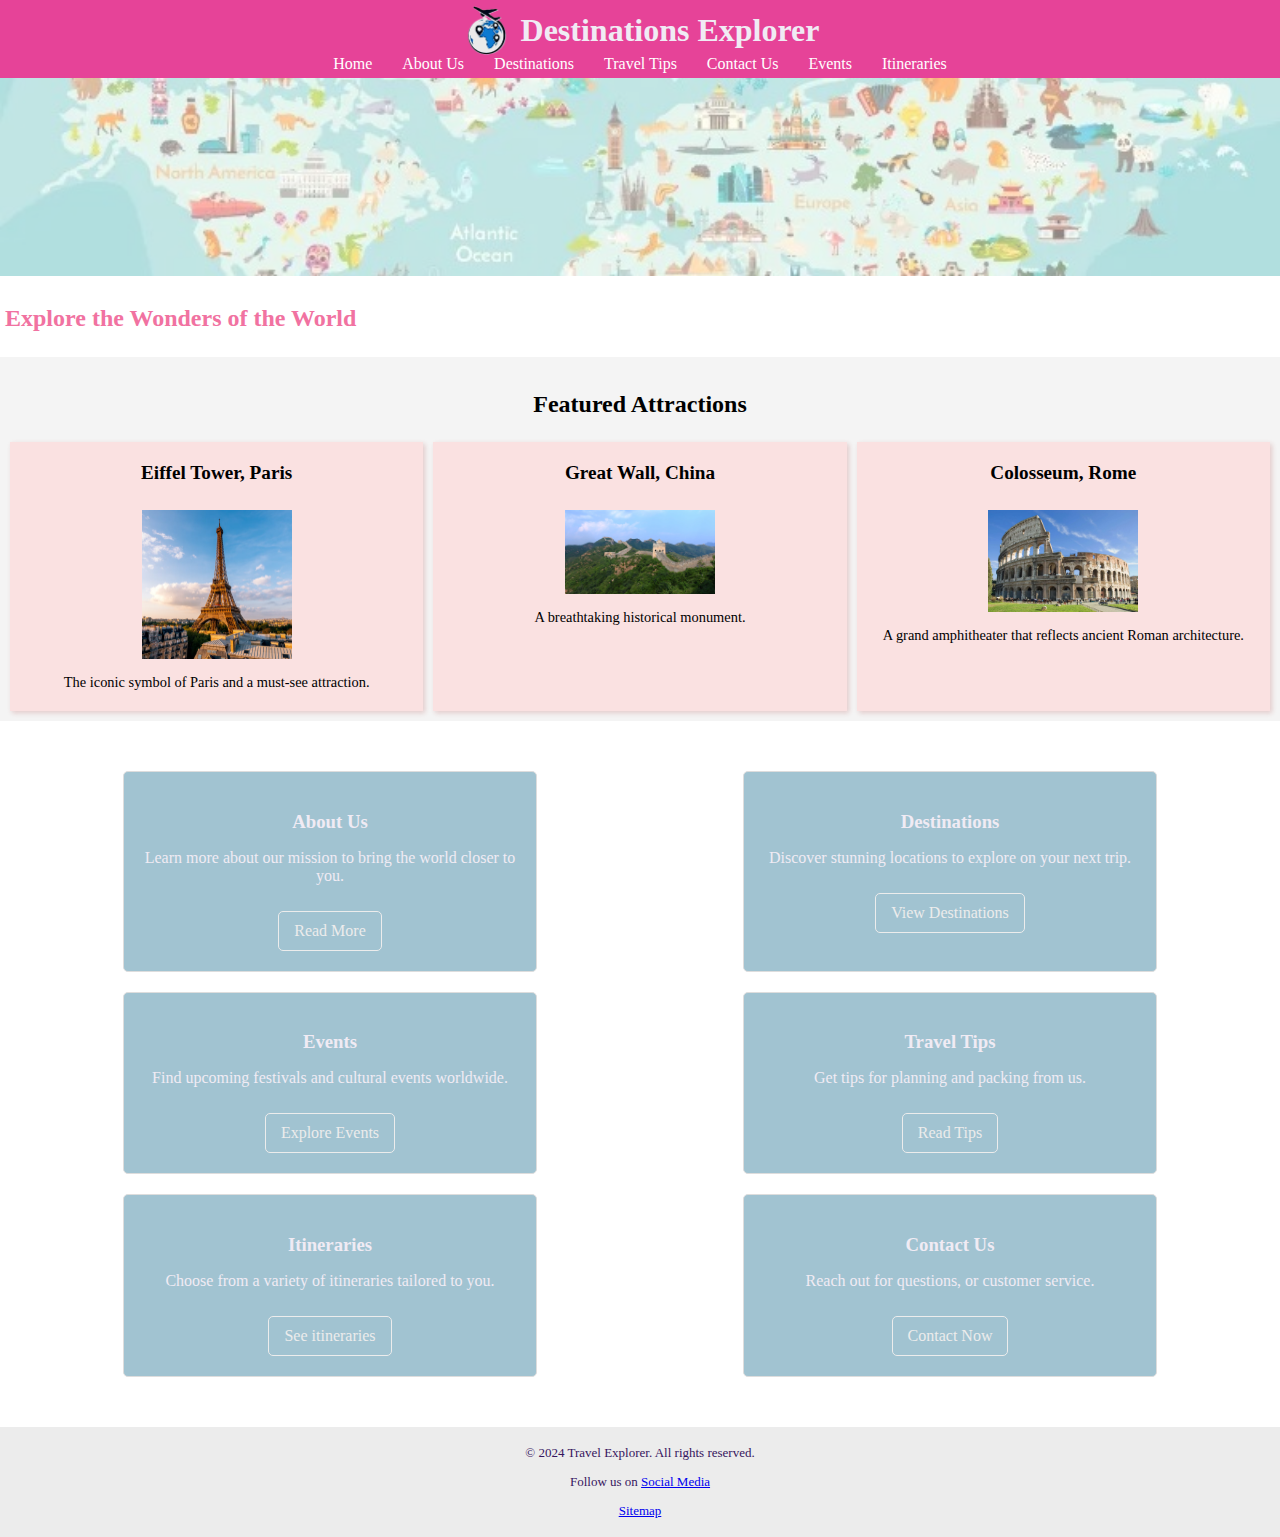
<file: index.html>
<!DOCTYPE html>
<html lang="en">
<head>
    <meta charset="UTF-8">
    <meta name="viewport" content="width=device-width, initial-scale=1.0">
    <title>Tourist Attractions</title>
    <link rel="stylesheet" href="main.css">
</head>
<body>

    <!-- Header Section -->
    <header>
        <div class="logo-container">
            <img src="logo.png" alt="logo">
            <h1>Destinations Explorer</h1>
        </div>
        <nav>
            <ul>
                <li><a href="index.html">Home</a></li>
                <li><a href="about.html">About Us</a></li>
                <li><a href="destinations.html">Destinations</a></li>
                <li><a href="travel-tips.html">Travel Tips</a></li>
                <li><a href="contact.html">Contact Us</a></li>
                <li><a href="events.html">Events</a></li>
                <li><a href="itineraries.html">Itineraries</a></li>
            </ul>
        </nav>
    </header>
    
    <!-- Main Content Section -->
    <main>
        <!-- Banner Section -->
        <section class="banner" aria-label="Travel Banner">
            <img src="map.jpg" alt="World map">
            <h2>Explore the Wonders of the World</h2>
        </section>
        
        <!-- Featured Attractions Section -->
        <section class="features" aria-label="Featured Attractions">
            <h3>Featured Attractions</h3>
            <div class="box-container">
                <div class="box">
                    <h4>Eiffel Tower, Paris</h4>
                    <div>
                        <img src="eiffel-tower.avif" alt="Eiffel Tower in Paris, France">
                    </div>
                    <p>The iconic symbol of Paris and a must-see attraction.</p>
                </div>
                <div class="box">
                    <h4>Great Wall, China</h4>
                    <div>
                        <img src="great-wall.jpg" alt="Great Wall of China">
                    </div>
                    <p>A breathtaking historical monument.</p>
                </div>
                <div class="box">
                    <h4>Colosseum, Rome</h4>
                    <div>
                        <img src="Colosseum.webp" alt="Ancient Roman Colosseum in Rome, Italy">
                    </div>
                    <p>A grand amphitheater that reflects ancient Roman architecture.</p>
                </div>
            </div>
        </section>
    </main>

    <!-- Main Links Section -->
    <section class="main-links">
        <div id="about">
            <h3>About Us</h3>
            <p>Learn more about our mission to bring the world closer to you.</p>
            <a href="about.html">Read More</a>
        </div>
        <div id="destinations">
            <h3>Destinations</h3>
            <p>Discover stunning locations to explore on your next trip.</p>
            <a href="destinations.html">View Destinations</a>
        </div>
        <div id="events">
            <h3>Events</h3>
            <p>Find upcoming festivals and cultural events worldwide.</p>
            <a href="events.html">Explore Events</a>
        </div>
        <div id="tips">
            <h3>Travel Tips</h3>
            <p>Get tips for planning and packing from us.</p>
            <a href="travel-tips.html">Read Tips</a>
        </div>
        <div id="itineraries">
            <h3>Itineraries</h3>
            <p>Choose from a variety of itineraries tailored to you.</p>
            <a href="itineraries.html">See itineraries</a>
        </div>
        <div id="contact">
            <h3>Contact Us</h3>
            <p>Reach out for questions, or customer service.</p>
            <a href="contact.html">Contact Now</a>
        </div>
    </section>

    <!-- Footer Section -->
    <footer>
        <p>&copy; 2024 Travel Explorer. All rights reserved.</p>
        <p>Follow us on <a href="#" aria-label="Social Media">Social Media</a></p>
        <p><a href="#">Sitemap</a></p>
    </footer>

</body>
</html>
</file>
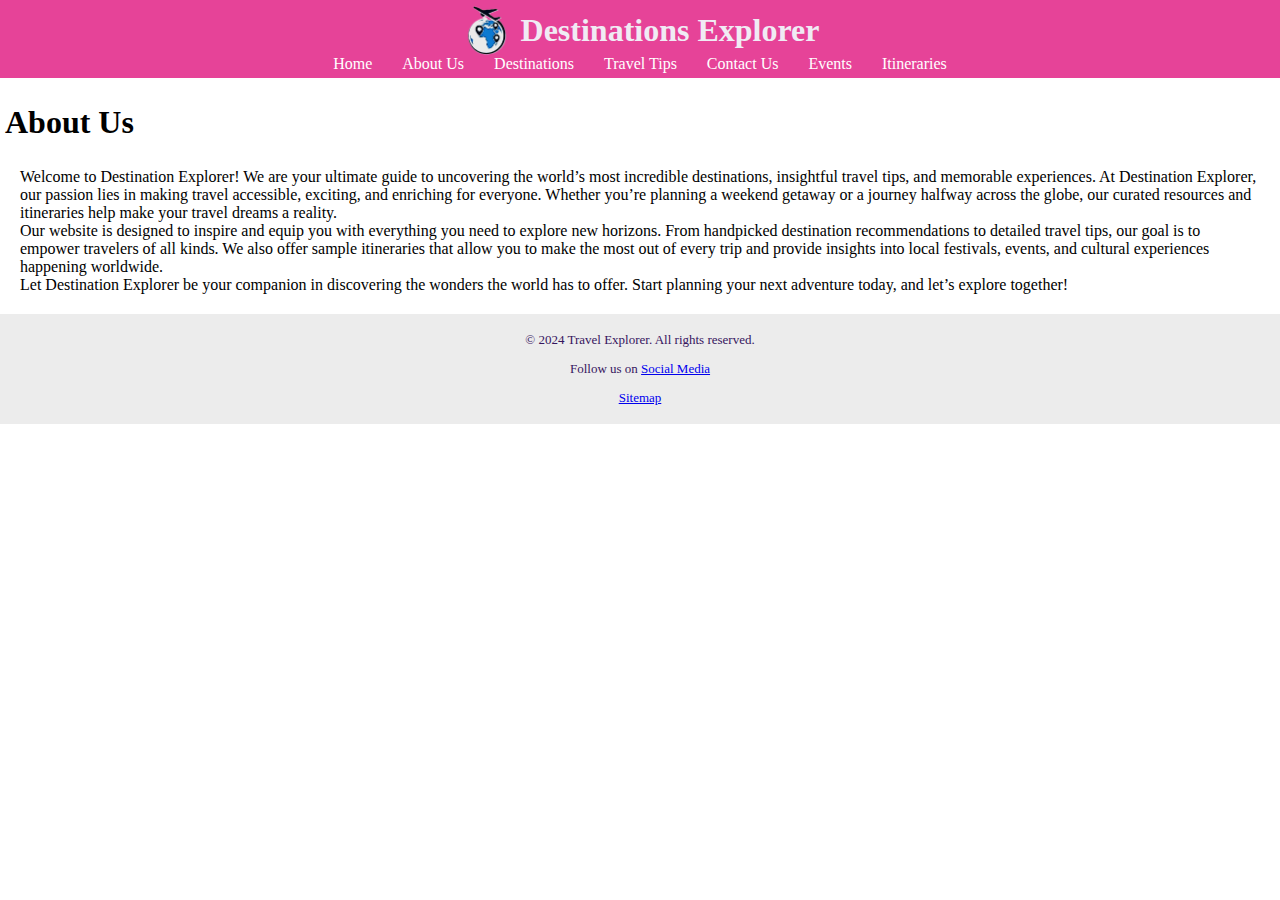
<file: about.html>
<!DOCTYPE html>
<html lang="en">
<head>
  <meta charset="UTF-8">
  <meta name="viewport" content="width=device-width, initial-scale=1.0">
  <title>About Us</title>
  <link rel="stylesheet" href="about.css">
</head>
<body>
  <header>
    <div class="logo-container">
        <img src="logo.png" alt="logo">
        <h1>Destinations Explorer</h1>
    </div>
    <nav>
        <ul>
            <li><a href="main.html">Home</a></li>
            <li><a href="about.html">About Us</a></li>
            <li><a href="destinations.html">Destinations</a></li>
            <li><a href="travel-tips.html">Travel Tips</a></li>
            <li><a href="contact.html">Contact Us</a></li>
            <li><a href="events.html">Events</a></li>
            <li><a href="itineraries.html">Itineraries</a></li>
        </ul>
    </nav>
  </header>

  <section class="banner" aria-label="Banner">
    <h1>About Us</h1>
  </section>

  <main class="about">
    Welcome to Destination Explorer! We are your ultimate guide to uncovering the world’s most incredible destinations, insightful travel tips, and memorable experiences. At Destination Explorer, our passion lies in making travel accessible, exciting, and enriching for everyone. Whether you’re planning a weekend getaway or a journey halfway across the globe, our curated resources and itineraries help make your travel dreams a reality.<br>

    Our website is designed to inspire and equip you with everything you need to explore new horizons. From handpicked destination recommendations to detailed travel tips, our goal is to empower travelers of all kinds. We also offer sample itineraries that allow you to make the most out of every trip and provide insights into local festivals, events, and cultural experiences happening worldwide.<br>

    Let Destination Explorer be your companion in discovering the wonders the world has to offer. Start planning your next adventure today, and let’s explore together!
  </main>

  <footer>
    <p>&copy; 2024 Travel Explorer. All rights reserved.</p>
    <p>Follow us on <a href="#" aria-label="Social Media">Social Media</a></p>
    <p><a href="#">Sitemap</a></p>
  </footer>
</body>
</html>
</file>
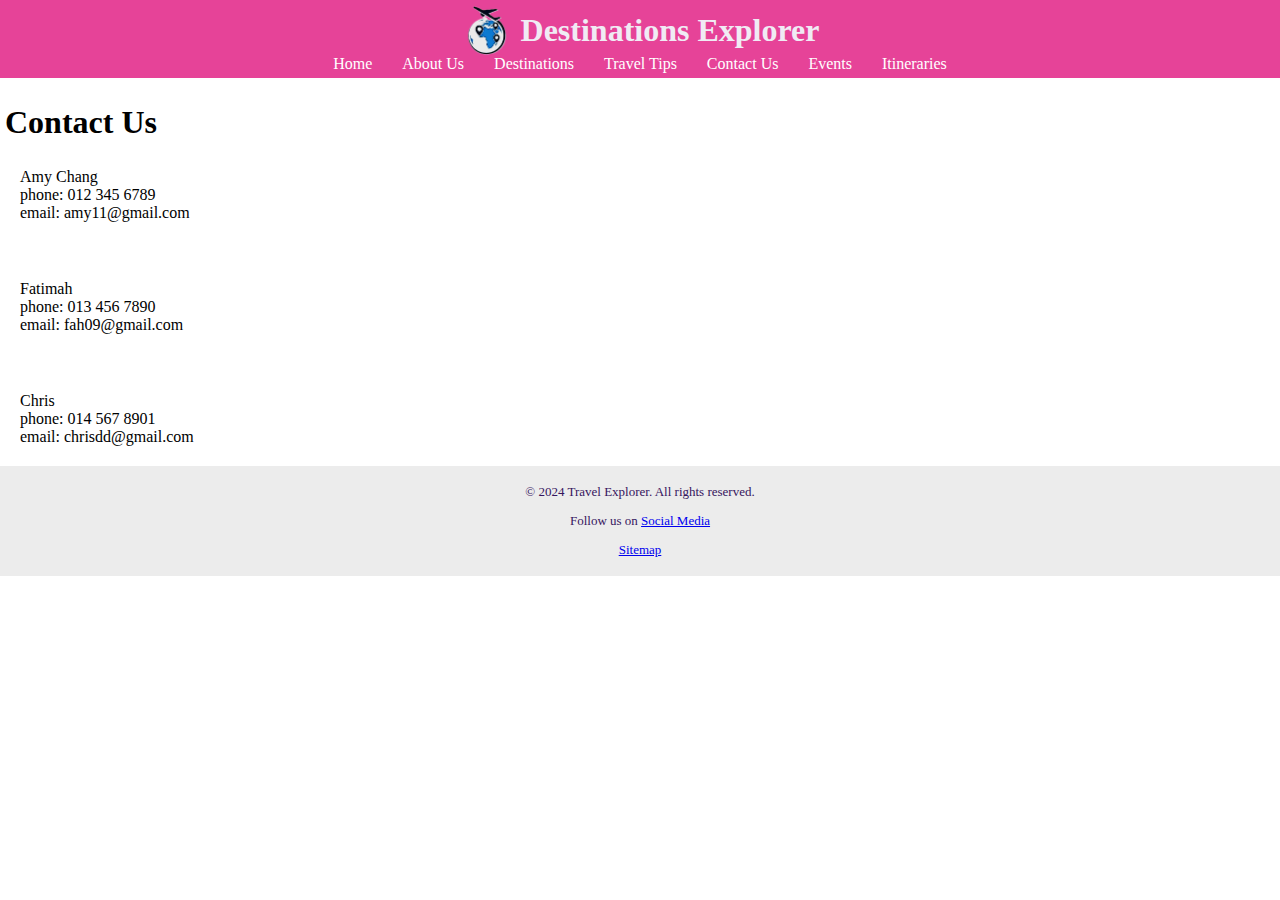
<file: contact.html>
<!DOCTYPE html>
<html lang="en">
<head>
  <meta charset="UTF-8">
  <meta name="viewport" content="width=device-width, initial-scale=1.0">
  <title>Contact Us</title>
  <link rel="stylesheet" href="contact.css">
</head>
<body>
  <header>
    <div class="logo-container">
        <img src="logo.png" alt="logo">
        <h1>Destinations Explorer</h1>
    </div>
    <nav>
        <ul>
            <li><a href="main.html">Home</a></li>
            <li><a href="about.html">About Us</a></li>
            <li><a href="destinations.html">Destinations</a></li>
            <li><a href="travel-tips.html">Travel Tips</a></li>
            <li><a href="contact.html">Contact Us</a></li>
            <li><a href="events.html">Events</a></li>
            <li><a href="itineraries.html">Itineraries</a></li>
        </ul>
    </nav>
  </header>
  
  <section class="banner" aria-label="Banner">
    <h1>Contact Us</h1>
  </section>

  <div class="contact">
    <p>Amy Chang<br> phone: 012 345 6789 <br> email: amy11@gmail.com</p><br>
    <p>Fatimah<br> phone: 013 456 7890 <br> email: fah09@gmail.com</p><br>
    <p>Chris<br> phone: 014 567 8901 <br> email: chrisdd@gmail.com</p>
  </div>

  <footer>
    <p>&copy; 2024 Travel Explorer. All rights reserved.</p>
    <p>Follow us on <a href="#" aria-label="Social Media">Social Media</a></p>
    <p><a href="#">Sitemap</a></p>
  </footer>
</body>
</html>
</file>
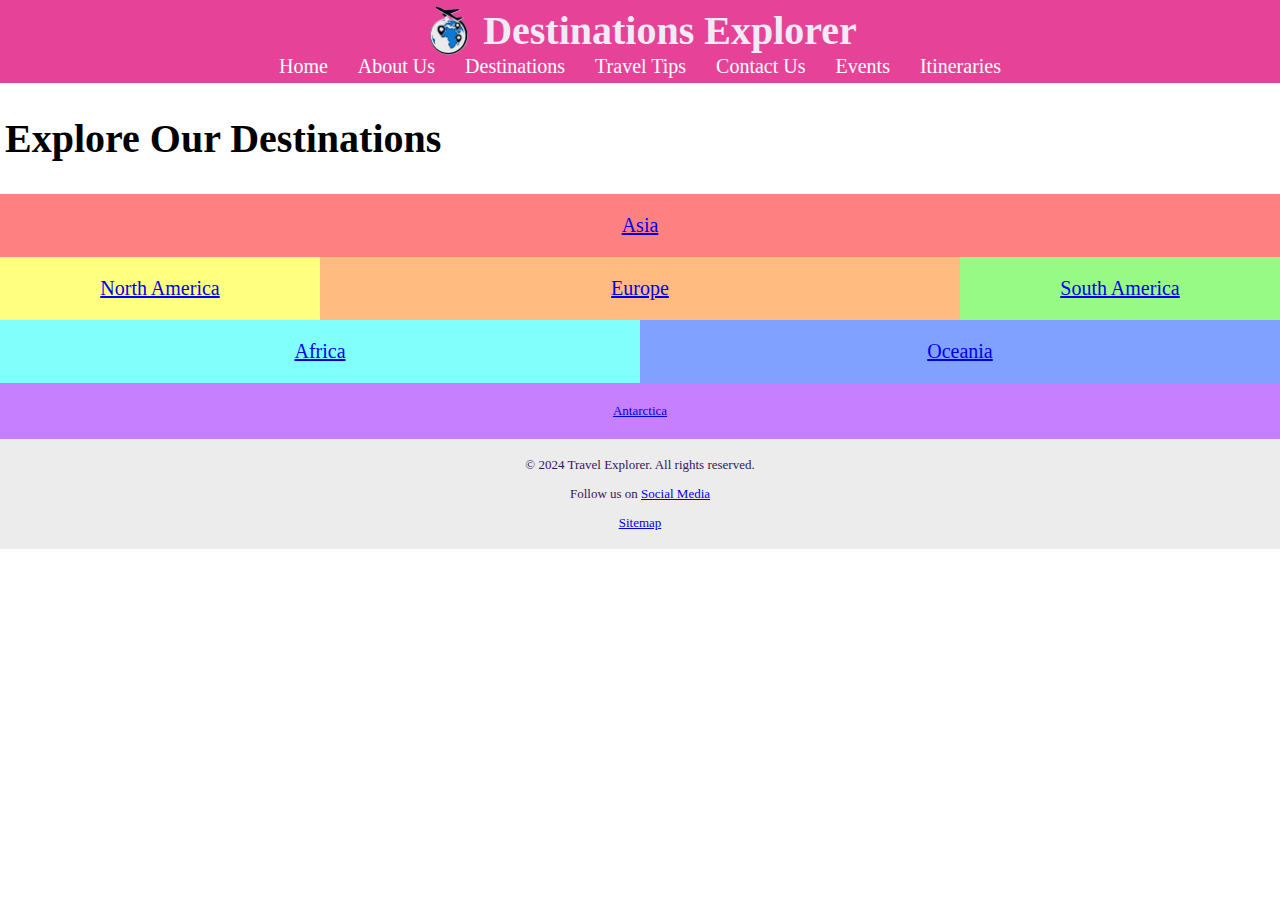
<file: destinations.html>
<!DOCTYPE html>
<html lang="en">
<head>
  <meta charset="UTF-8">
  <meta name="viewport" content="width=device-width, initial-scale=1.0">
  <title>Destinations</title>
  <link rel="stylesheet" href="destinations.css">
</head>
<body>
  <header>
    <div class="logo-container">
        <img src="logo.png" alt="logo">
        <h1>Destinations Explorer</h1>
    </div>
    <nav>
        <ul>
            <li><a href="main.html">Home</a></li>
            <li><a href="about.html">About Us</a></li>
            <li><a href="destinations.html">Destinations</a></li>
            <li><a href="travel-tips.html">Travel Tips</a></li>
            <li><a href="contact.html">Contact Us</a></li>
            <li><a href="events.html">Events</a></li>
            <li><a href="itineraries.html">Itineraries</a></li>
        </ul>
    </nav>
  </header>

  <section class="banner" aria-label="Banner">
    <h1>Explore Our Destinations</h1>
  </section>
  
  <div class="holy-grail-grid">
    <header class="Asia"><a href="maintenance.html" aria-label="Asia">Asia</a></header>
    <main class="Europe"><a href="maintenance.html" aria-label="Europe">Europe</a></main>
    <section class="North-America"><a href="maintenance.html" aria-label="North America">North America</a></section>
    <aside class="South-America"><a href="maintenance.html" aria-label="South America">South America</a></aside>
    <section class="Africa"><a href="maintenance.html" aria-label="Africa">Africa</a></section>
    <aside class="Oceania"><a href="maintenance.html" aria-label="Oceania">Oceania</a></aside>
    <footer class="Antarctica"><a href="maintenance.html" aria-label="Antarctica">Antarctica</a></footer>
  </div>
  <footer>
    <p>&copy; 2024 Travel Explorer. All rights reserved.</p>
    <p>Follow us on <a href="#" aria-label="Social Media">Social Media</a></p>
    <p><a href="#">Sitemap</a></p>
  </footer>
</body>
</html>
</file>
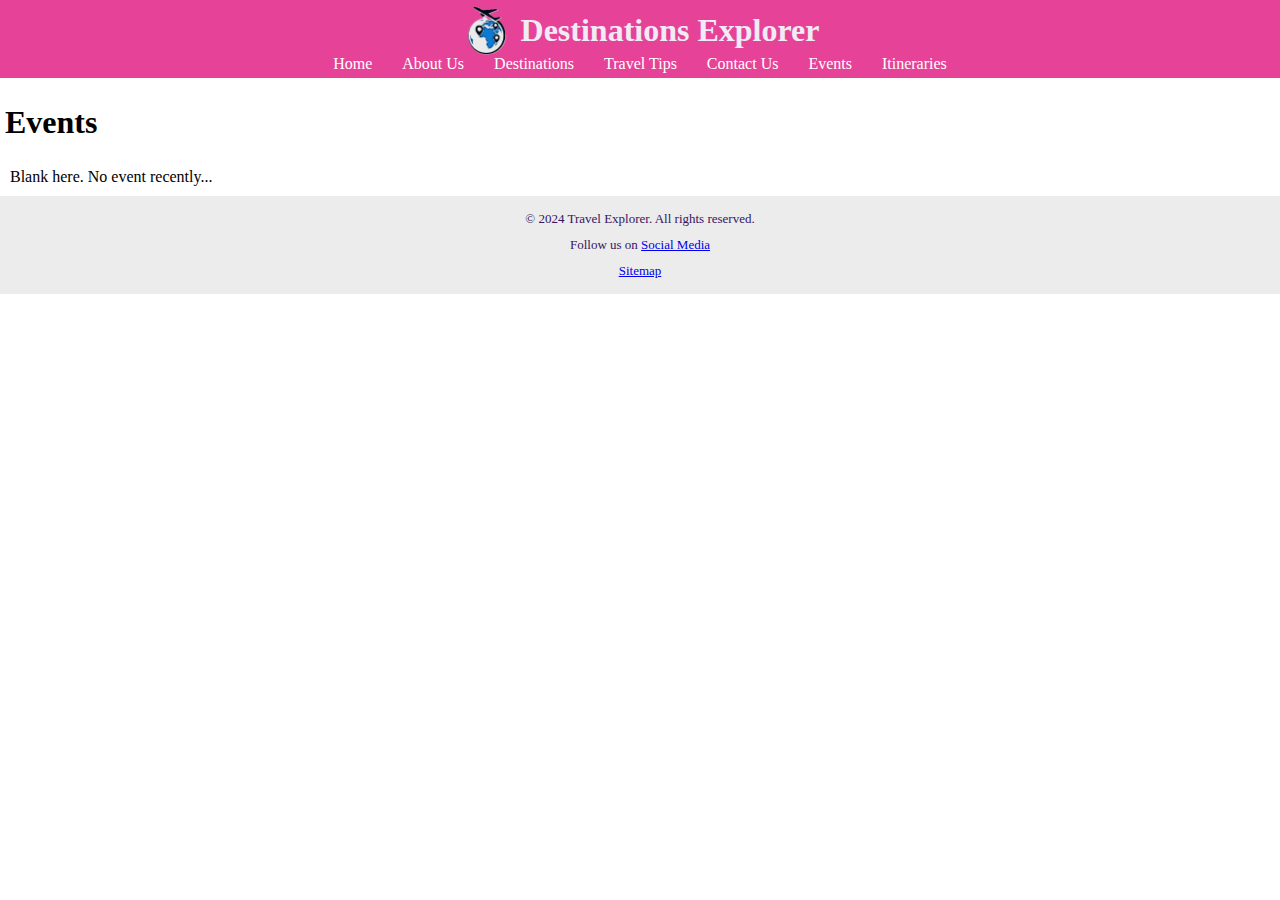
<file: events.html>
<!DOCTYPE html>
<html lang="en">
<head>
  <meta charset="UTF-8">
  <meta name="viewport" content="width=device-width, initial-scale=1.0">
  <title>Events</title>
  <link rel="stylesheet" href="events.css">
</head>
<body>
  <header>
    <div class="logo-container">
        <img src="logo.png" alt="logo">
        <h1>Destinations Explorer</h1>
    </div>
    <nav>
        <ul>
            <li><a href="main.html">Home</a></li>
            <li><a href="about.html">About Us</a></li>
            <li><a href="destinations.html">Destinations</a></li>
            <li><a href="travel-tips.html">Travel Tips</a></li>
            <li><a href="contact.html">Contact Us</a></li>
            <li><a href="events.html">Events</a></li>
            <li><a href="itineraries.html">Itineraries</a></li>
        </ul>
    </nav>
  </header>

  <section class="banner" aria-label="Banner">
    <h1>Events</h1>
  </section>
  
  <p>Blank here. No event recently...</p>

  <footer>
    <p>&copy; 2024 Travel Explorer. All rights reserved.</p>
    <p>Follow us on <a href="#" aria-label="Social Media">Social Media</a></p>
    <p><a href="#">Sitemap</a></p>
  </footer>
</body>
</html>
</file>
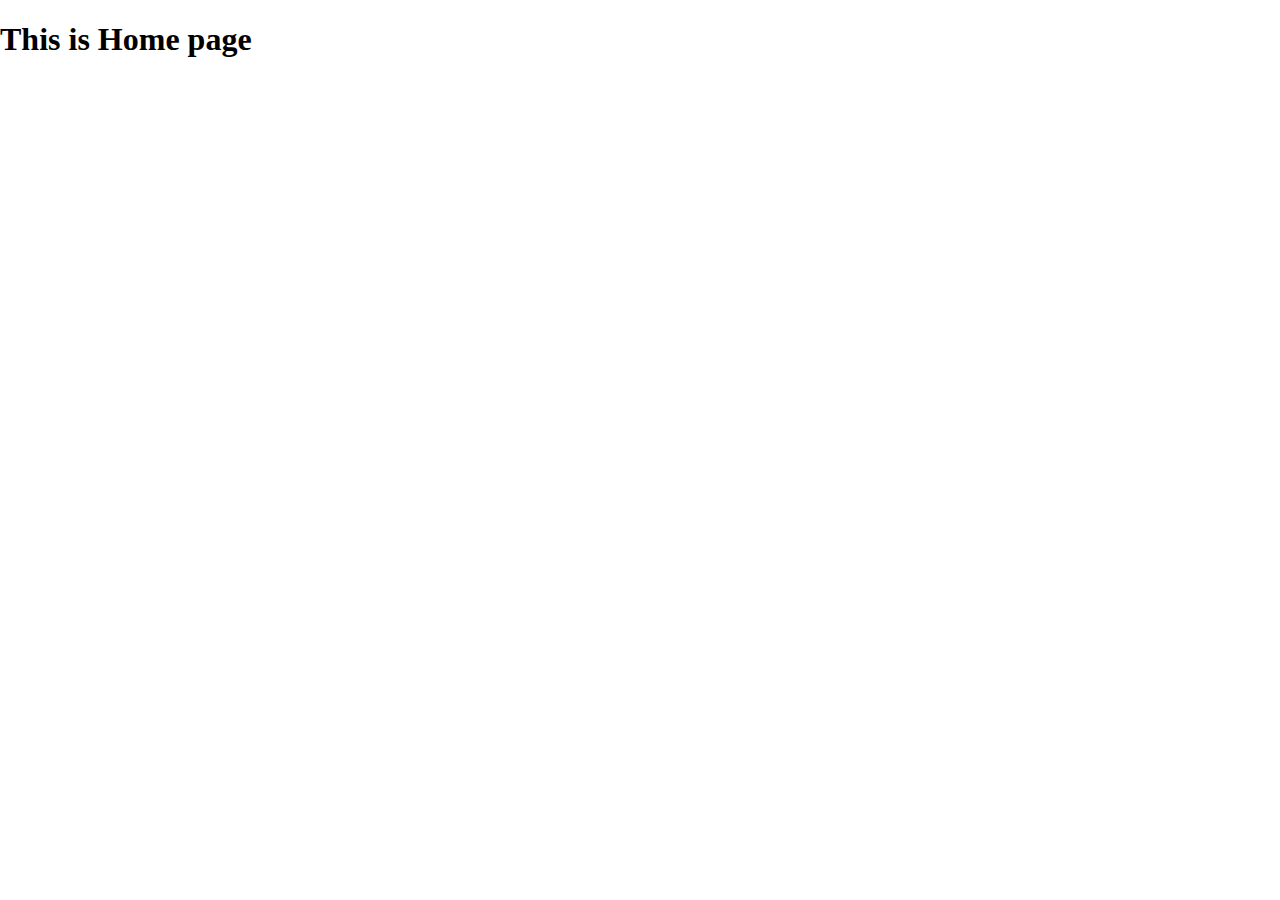
<file: home.html>
<!DOCTYPE html>
<html lang="en">
<head>
  <meta charset="UTF-8">
  <meta name="viewport" content="width=device-width, initial-scale=1.0">
  <title>Home</title>
  <link rel="stylesheet" href="main.css">
</head>
<body>
  <h1>This is Home page</h1>
</body>
</html>
</file>
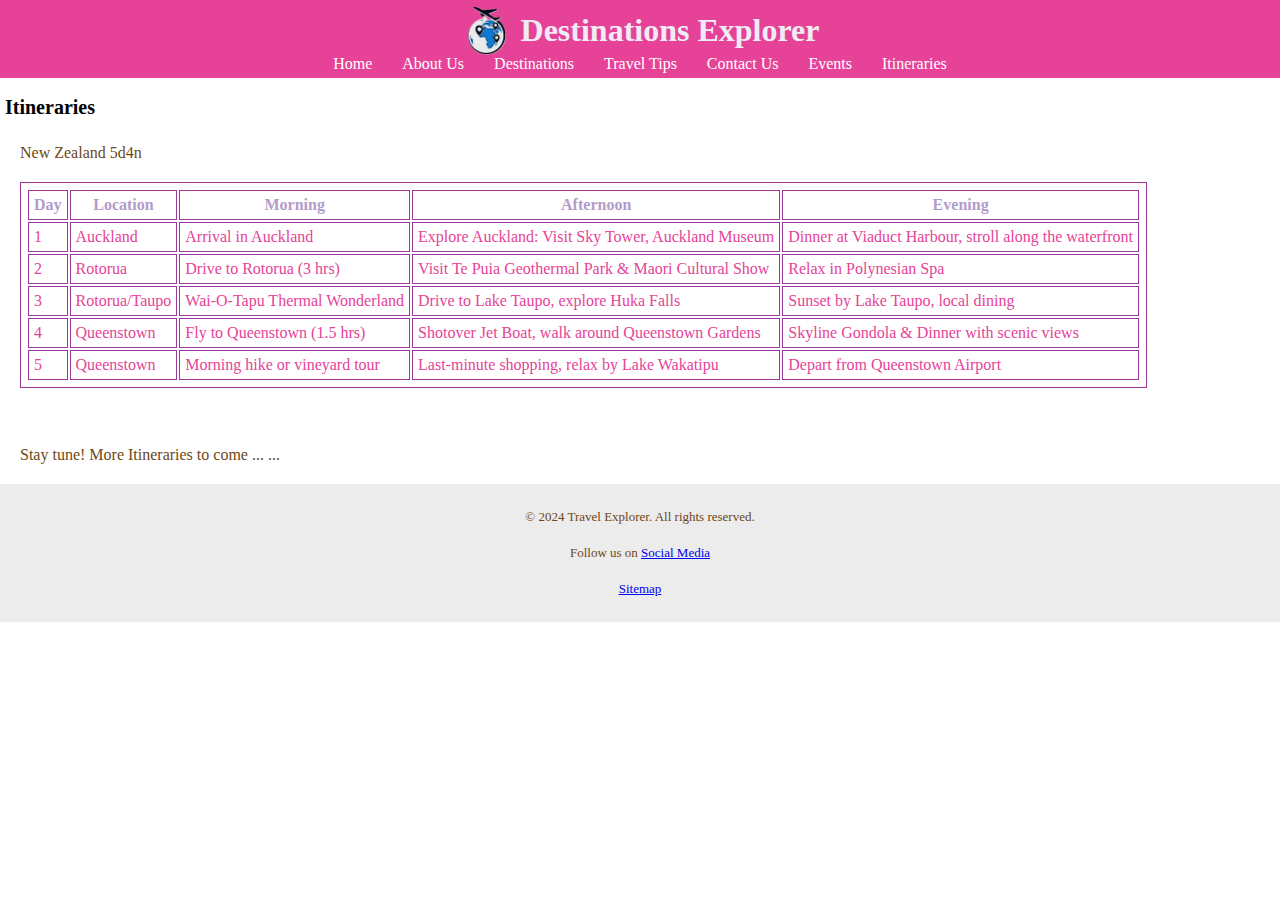
<file: itineraries.html>
<!DOCTYPE html>
<html lang="en">
<head>
  <meta charset="UTF-8">
  <meta name="viewport" content="width=device-width, initial-scale=1.0">
  <title>Itineraries</title>
  <link rel="stylesheet" href="itineraries.css">
</head>
<body>
  <header>
    <div class="logo-container">
        <img src="logo.png" alt="logo">
        <h1>Destinations Explorer</h1>
    </div>
    <nav>
        <ul>
            <li><a href="index.html">Home</a></li>
            <li><a href="about.html">About Us</a></li>
            <li><a href="destinations.html">Destinations</a></li>
            <li><a href="travel-tips.html">Travel Tips</a></li>
            <li><a href="contact.html">Contact Us</a></li>
            <li><a href="events.html">Events</a></li>
            <li><a href="itineraries.html">Itineraries</a></li>
        </ul>
    </nav>
  </header>

  <section class="banner" aria-label="Banner">
    <h1>Itineraries</h1>
  </section>

  <div>
    <table>
      <p>New Zealand 5d4n</p>
      <tr>
        <th>Day</th>
        <th>Location</th>
        <th>Morning</th>
        <th>Afternoon</th>
        <th>Evening</th>
      </tr>
      <tr>
        <td>1</td>
        <td>Auckland</td>
        <td>Arrival in Auckland</td>
        <td>Explore Auckland: Visit Sky Tower, Auckland Museum</td>
        <td>Dinner at Viaduct Harbour, stroll along the waterfront</td>
      </tr>
      <tr>
        <td>2</td>
        <td>Rotorua</td>
        <td>Drive to Rotorua (3 hrs)</td>
        <td>Visit Te Puia Geothermal Park & Maori Cultural Show</td>
        <td>Relax in Polynesian Spa</td>
      </tr>
      <tr>
        <td>3</td>
        <td>Rotorua/Taupo</td>
        <td>Wai-O-Tapu Thermal Wonderland</td>
        <td>Drive to Lake Taupo, explore Huka Falls</td>
        <td>Sunset by Lake Taupo, local dining</td>
      </tr>
      <tr>
        <td>4</td>
        <td>Queenstown</td>
        <td>Fly to Queenstown (1.5 hrs)</td>
        <td>Shotover Jet Boat, walk around Queenstown Gardens</td>
        <td>Skyline Gondola & Dinner with scenic views</td>
      </tr>
      <tr>
        <td>5</td>
        <td>Queenstown</td>
        <td>Morning hike or vineyard tour</td>
        <td>Last-minute shopping, relax by Lake Wakatipu</td>
        <td>Depart from Queenstown Airport</td>
      </tr>
     </table>
  </div>

  <br>
    <p class="sent">Stay tune! More Itineraries to come ... ...</p>

  <footer>
    <p>&copy; 2024 Travel Explorer. All rights reserved.</p>
    <p>Follow us on <a href="#" aria-label="Social Media">Social Media</a></p>
    <p><a href="#">Sitemap</a></p>
  </footer>
</body>
</html>
</file>
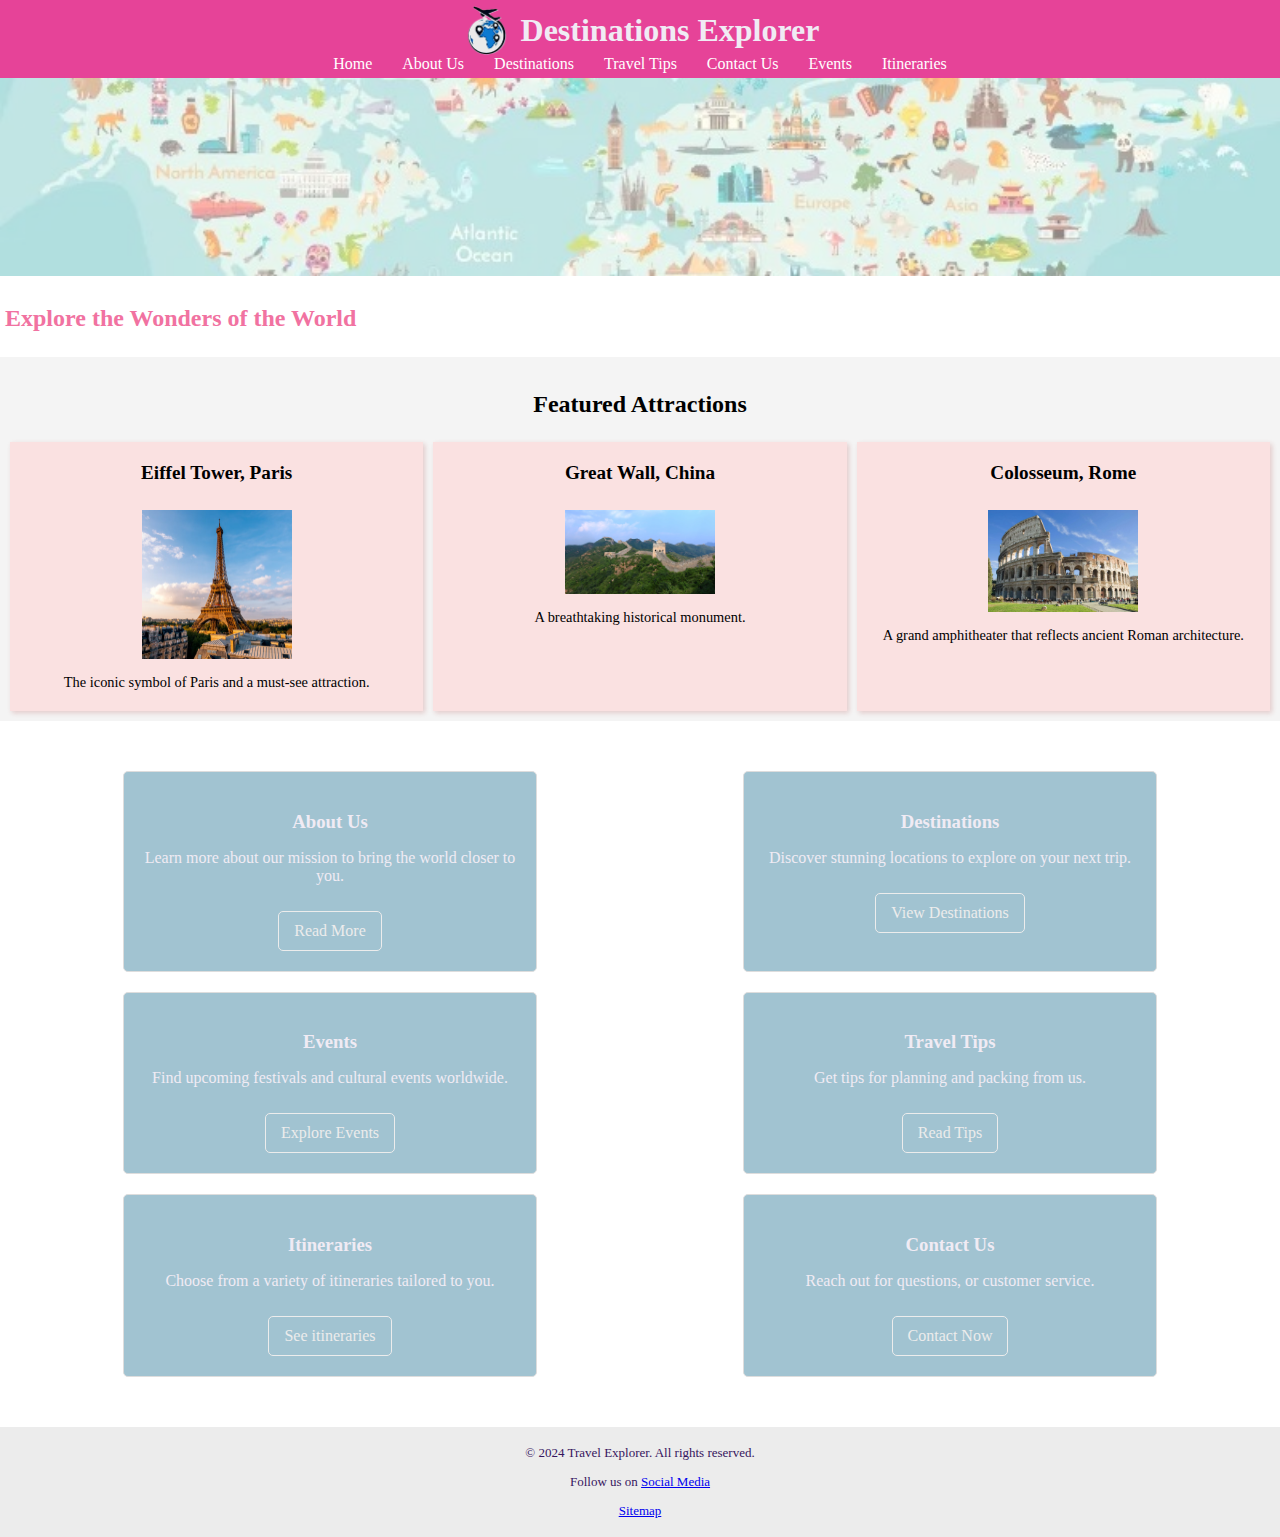
<file: main.html>
<!DOCTYPE html>
<html lang="en">
<head>
    <meta charset="UTF-8">
    <meta name="viewport" content="width=device-width, initial-scale=1.0">
    <title>Tourist Attractions</title>
    <link rel="stylesheet" href="main.css">
</head>
<body>

    <!-- Header Section -->
    <header>
        <div class="logo-container">
            <img src="logo.png" alt="logo">
            <h1>Destinations Explorer</h1>
        </div>
        <nav>
            <ul>
                <li><a href="main.html">Home</a></li>
                <li><a href="about.html">About Us</a></li>
                <li><a href="destinations.html">Destinations</a></li>
                <li><a href="travel-tips.html">Travel Tips</a></li>
                <li><a href="contact.html">Contact Us</a></li>
                <li><a href="events.html">Events</a></li>
                <li><a href="itineraries.html">Itineraries</a></li>
            </ul>
        </nav>
    </header>
    
    <!-- Main Content Section -->
    <main>
        <!-- Banner Section -->
        <section class="banner" aria-label="Travel Banner">
            <img src="map.jpg" alt="World map">
            <h2>Explore the Wonders of the World</h2>
        </section>
        
        <!-- Featured Attractions Section -->
        <section class="features" aria-label="Featured Attractions">
            <h3>Featured Attractions</h3>
            <div class="box-container">
                <div class="box">
                    <h4>Eiffel Tower, Paris</h4>
                    <div>
                        <img src="eiffel-tower.avif" alt="Eiffel Tower in Paris, France">
                    </div>
                    <p>The iconic symbol of Paris and a must-see attraction.</p>
                </div>
                <div class="box">
                    <h4>Great Wall, China</h4>
                    <div>
                        <img src="great-wall.jpg" alt="Great Wall of China">
                    </div>
                    <p>A breathtaking historical monument.</p>
                </div>
                <div class="box">
                    <h4>Colosseum, Rome</h4>
                    <div>
                        <img src="Colosseum.webp" alt="Ancient Roman Colosseum in Rome, Italy">
                    </div>
                    <p>A grand amphitheater that reflects ancient Roman architecture.</p>
                </div>
            </div>
        </section>
    </main>

    <!-- Main Links Section -->
    <section class="main-links">
        <div id="about">
            <h3>About Us</h3>
            <p>Learn more about our mission to bring the world closer to you.</p>
            <a href="about.html">Read More</a>
        </div>
        <div id="destinations">
            <h3>Destinations</h3>
            <p>Discover stunning locations to explore on your next trip.</p>
            <a href="destinations.html">View Destinations</a>
        </div>
        <div id="events">
            <h3>Events</h3>
            <p>Find upcoming festivals and cultural events worldwide.</p>
            <a href="events.html">Explore Events</a>
        </div>
        <div id="tips">
            <h3>Travel Tips</h3>
            <p>Get tips for planning and packing from us.</p>
            <a href="travel-tips.html">Read Tips</a>
        </div>
        <div id="itineraries">
            <h3>Itineraries</h3>
            <p>Choose from a variety of itineraries tailored to you.</p>
            <a href="itineraries.html">See itineraries</a>
        </div>
        <div id="contact">
            <h3>Contact Us</h3>
            <p>Reach out for questions, or customer service.</p>
            <a href="contact.html">Contact Now</a>
        </div>
    </section>

    <!-- Footer Section -->
    <footer>
        <p>&copy; 2024 Travel Explorer. All rights reserved.</p>
        <p>Follow us on <a href="#" aria-label="Social Media">Social Media</a></p>
        <p><a href="#">Sitemap</a></p>
    </footer>

</body>
</html>
</file>
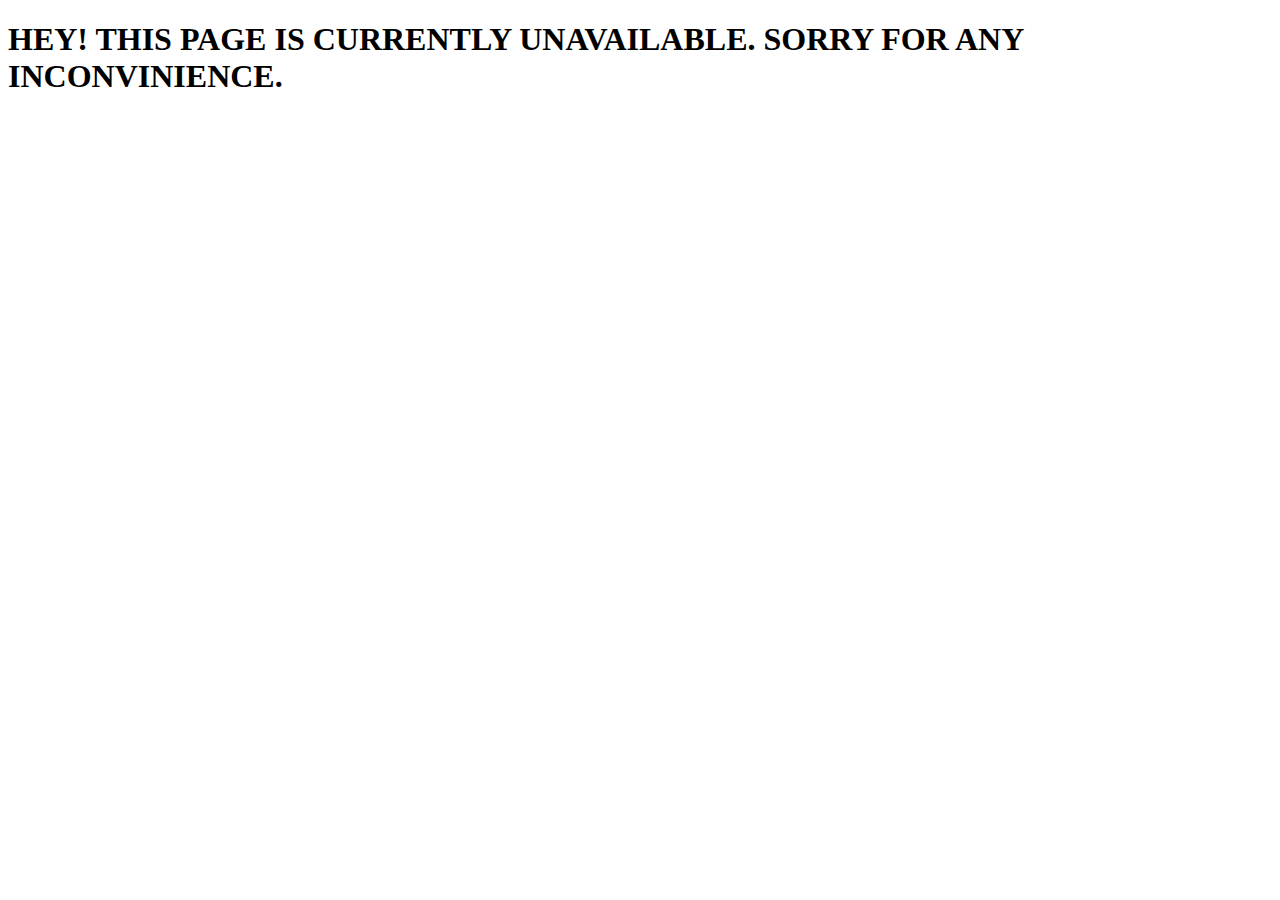
<file: maintenance.html>
<!DOCTYPE html>
<html lang="en">
<head>
  <meta charset="UTF-8">
  <meta name="viewport" content="width=device-width, initial-scale=1.0">
  <title>Temporary Unavailable</title>
</head>
<body>
  <h1>HEY! THIS PAGE IS CURRENTLY UNAVAILABLE. SORRY FOR ANY INCONVINIENCE.</h1>
</body>
</html>
</file>
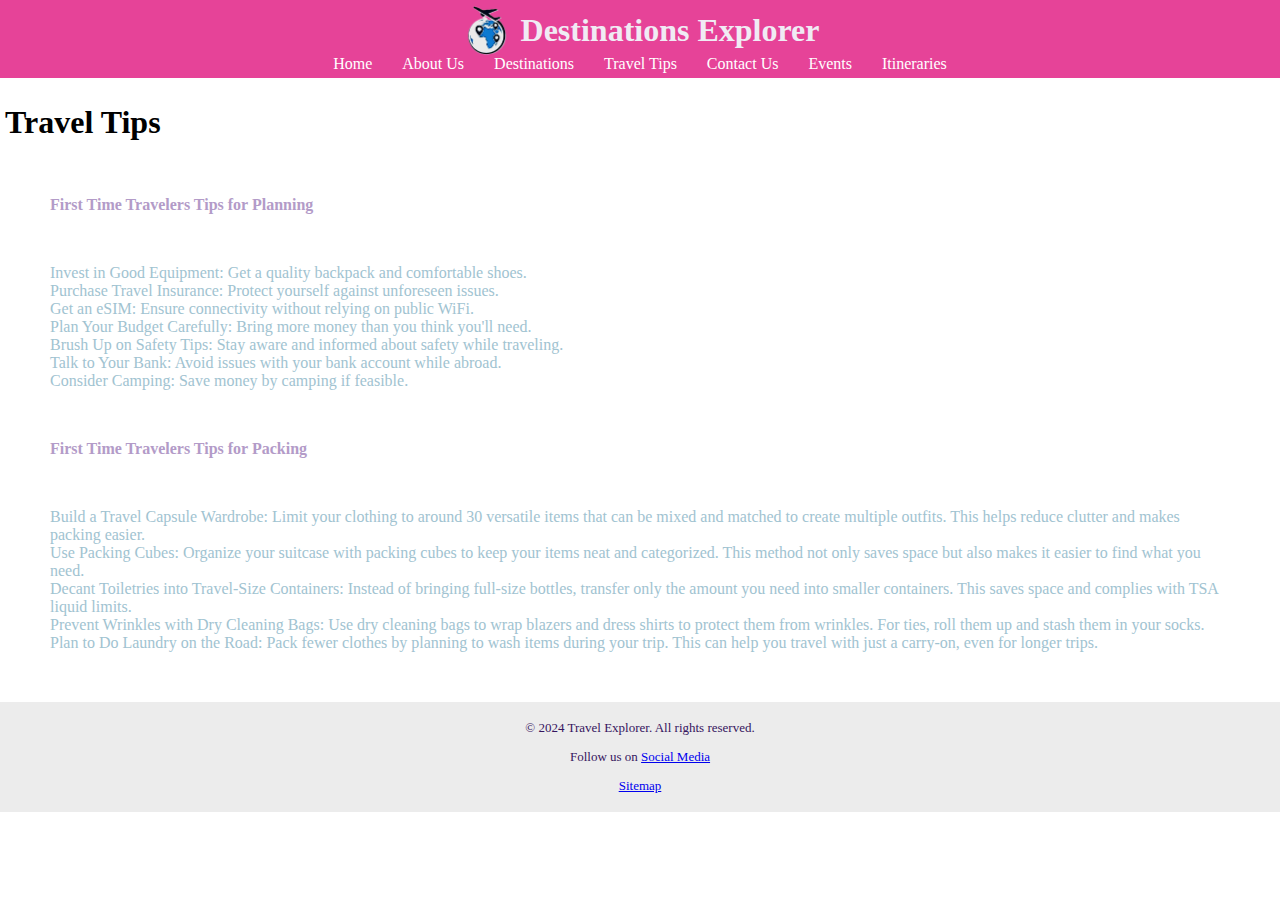
<file: travel-tips.html>
<!DOCTYPE html>
<html lang="en">
<head>
  <meta charset="UTF-8">
  <meta name="viewport" content="width=device-width, initial-scale=1.0">
  <title>Travel Tips</title>
  <link rel="stylesheet" href="travel-tips.css">
</head>
<body>
  <header>
    <div class="logo-container">
        <img src="logo.png" alt="logo">
        <h1>Destinations Explorer</h1>
    </div>
    <nav>
        <ul>
            <li><a href="main.html">Home</a></li>
            <li><a href="about.html">About Us</a></li>
            <li><a href="destinations.html">Destinations</a></li>
            <li><a href="travel-tips.html">Travel Tips</a></li>
            <li><a href="contact.html">Contact Us</a></li>
            <li><a href="events.html">Events</a></li>
            <li><a href="itineraries.html">Itineraries</a></li>
        </ul>
    </nav>
  </header>

  <section class="banner" aria-label="Banner">
    <h1>Travel Tips</h1>
  </section>

  <div class="info">
    <h4>
      First Time Travelers Tips for Planning
    </h4>
    <p>
      Invest in Good Equipment: Get a quality backpack and comfortable shoes.<br>
      Purchase Travel Insurance: Protect yourself against unforeseen issues.<br>
      Get an eSIM: Ensure connectivity without relying on public WiFi.<br>
      Plan Your Budget Carefully: Bring more money than you think you'll need.<br>
      Brush Up on Safety Tips: Stay aware and informed about safety while traveling.<br>
      Talk to Your Bank: Avoid issues with your bank account while abroad.<br>
      Consider Camping: Save money by camping if feasible.<br>
    </p>
  </div>

  <div class="info">
    <h4>
      First Time Travelers Tips for Packing
    </h4>
    <p>
      Build a Travel Capsule Wardrobe: Limit your clothing to around 30 versatile items that can be mixed and matched to create multiple outfits. This helps reduce clutter and makes packing easier.<br>
      Use Packing Cubes: Organize your suitcase with packing cubes to keep your items neat and categorized. This method not only saves space but also makes it easier to find what you need.<br>
      Decant Toiletries into Travel-Size Containers: Instead of bringing full-size bottles, transfer only the amount you need into smaller containers. This saves space and complies with TSA liquid limits.<br>
      Prevent Wrinkles with Dry Cleaning Bags: Use dry cleaning bags to wrap blazers and dress shirts to protect them from wrinkles. For ties, roll them up and stash them in your socks.<br>
      Plan to Do Laundry on the Road: Pack fewer clothes by planning to wash items during your trip. This can help you travel with just a carry-on, even for longer trips.
    </p>
  </div>
  
  <footer>
    <p>&copy; 2024 Travel Explorer. All rights reserved.</p>
    <p>Follow us on <a href="#" aria-label="Social Media">Social Media</a></p>
    <p><a href="#">Sitemap</a></p>
  </footer>

</body>
</html>
</file>
<file: main.css>
/* Global Styles */
body {
  margin: 0;
  padding: 0;
  font-family: cursive;
}

/* Header Styling */
header {
  background-color: #E64398;
  color: #F0EBF4;
  padding: 5px 0;
  text-align: center;
}

.logo-container {
  display: flex;
  align-items: center;
  justify-content: center;
}

.logo-container img {
  width: 50px;
  height: auto;
  margin-right: 10px;
}

.logo-container h1 {
  margin: 0;
}

/* Navigation Styling */
nav ul {
  list-style-type: none;
  padding: 0;
  margin: 0;
  display: flex;
  justify-content: center;
}

nav ul li {
  margin: 0 15px;
}

nav ul li a {
  color: white;
  text-decoration: none;
}

nav ul li a:hover {
  color: #9e379a;
}

/* Banner Styling */
.banner img {
  width: 100%;
  height: auto;
  opacity: 0.5;
}

.banner h2 {
  color: #F172A1;
  font-family: cursive;
  padding: 5px;
}

/* Featured Attractions Styling */
.features {
  padding: 10px;
  background-color: #f4f4f4;
}

.features h3 {
  font-family: cursive;
  text-align: center;
  font-size: 1.5em;
}

.box-container {
  display: flex;
  gap: 10px;
  flex-wrap: wrap;
  justify-content: center;
}

.box {
  padding: 20px;
  background-color: rgb(250, 225, 225);
  color: black;
  text-align: center;
  flex: 1;
  min-width: 250px;
  box-shadow: 2px 2px 5px rgba(160, 34, 34, 0.2);
}

.box h4 {
  font-size: 1.2em;
  margin-top: 0;
}

.box p {
  font-size: 0.9em;
  margin-bottom: 0;
}

.box img {
  width: 100%;
  height: auto;
  max-width: 150px;
  display: block;
  margin: auto;
}

/* Main Content Links Styling */
.main-links {
  display: flex;
  flex-wrap: wrap;
  justify-content: space-around;
  padding: 40px 20px;
}

.main-links div {
  background-color: #A1C3D1;
  color: #F0EBF4;
  width: 30%;
  margin: 10px;
  padding: 20px;
  border: 1px solid #ddd;
  border-radius: 5px;
  text-align: center;
}

.main-links h3 {
  margin-bottom: 10px;
}

.main-links a {
  display: inline-block;
  margin-top: 10px;
  padding: 10px 15px;
  color: #ECECEC;
  border: 1px solid #ECECEC;
  text-decoration: none;
  border-radius: 5px;
}

.main-links a:hover {
  color: #60adcd;
}

/* Footer Styling */
footer {
  font-family: cursive;
  font-size: small;
  background-color: #ECECEC;
  color: #36155e;
  text-align: center;
  padding: 5px;
}

/* Responsive Design */
@media (max-width: 768px) {
  .box-container {
    flex-direction: column;
    gap: 20px;
  }

  nav ul {
    flex-direction: column;
  }

  nav ul li {
    margin: 10px 0;
  }
}
</file>
<file: about.css>
body {
  margin: 0;
  padding: 0;
  font-family: cursive;
  background-color: #ffffff;
}

/* Header styling */
header {
  background-color: #E64398;
  color: #F0EBF4;
  padding: 5px 0;
  text-align: center;
}

.logo-container {
  display: flex;
  align-items: center;
  justify-content: center;
}

.logo-container img {
  width: 50px;
  height: auto;
  margin-right: 10px;
}

.logo-container h1 {
  margin: 0;
}

/* Navigation styling */
nav ul {
  list-style-type: none;
  padding: 0;
  margin: 0;
  display: flex;
  justify-content: center;
}

nav ul li {
  margin: 0 15px;
}

nav ul li a {
  color: white;
  text-decoration: none;
}

nav ul li a:hover {
  color: #9e379a;
}

.banner h1{
  padding: 5px;
}

.about {
  margin: 20px;
}

/* Footer styling */
footer {
  font-family: cursive;
  font-size: small;
  background-color: #ECECEC;
  color: #36155e;
  text-align: center;
  padding: 5px;
}

/* Responsive design */
@media (max-width: 768px) {
  nav ul {
      flex-direction: column;
  }

  nav ul li {
      margin: 10px 0;
  }
}
</file>
<file: contact.css>
body {
  margin: 0;
  padding: 0;
  font-family: cursive;
  background-color: #ffffff;
}

/* Header styling */
header {
  background-color: #E64398;
  color: #F0EBF4;
  padding: 5px 0;
  text-align: center;
}

.logo-container {
  display: flex;
  align-items: center;
  justify-content: center;
}

.logo-container img {
  width: 50px;
  height: auto;
  margin-right: 10px;
}

.logo-container h1 {
  margin: 0;
}

/* Navigation styling */
nav ul {
  list-style-type: none;
  padding: 0;
  margin: 0;
  display: flex;
  justify-content: center;
}

nav ul li {
  margin: 0 15px;
}

nav ul li a {
  color: white;
  text-decoration: none;
}

nav ul li a:hover {
  color: #9e379a;
}

.banner h1{
  padding: 5px;
}

.contact p {
  margin: 20px;
}

/* Footer styling */
footer {
  font-family: cursive;
  font-size: small;
  background-color: #ECECEC;
  color: #36155e;
  text-align: center;
  padding: 5px;
}

/* Responsive design */
@media (max-width: 768px) {
  nav ul {
      flex-direction: column;
  }

  nav ul li {
      margin: 10px 0;
  }
}
</file>
<file: destinations.css>
body {
  margin: 0;
  padding: 0;
  font-family: cursive;
  background-color: #ffffff;
}

/* Header styling */
header {
  background-color: #E64398;
  color: #F0EBF4;
  padding: 5px 0;
  text-align: center;
}

.logo-container {
  display: flex;
  align-items: center;
  justify-content: center;
}

.logo-container img {
  width: 50px;
  height: auto;
  margin-right: 10px;
}

.logo-container h1 {
  margin: 0;
}

/* Navigation styling */
nav ul {
  list-style-type: none;
  padding: 0;
  margin: 0;
  display: flex;
  justify-content: center;
}

nav ul li {
  margin: 0 15px;
}

nav ul li a {
  color: white;
  text-decoration: none;
}

nav ul li a:hover {
  color: #9e379a;
}

.banner h1{
  padding: 5px;
}

/* grid container */
.holy-grail-grid {
  display: grid;
  grid-template-areas:
    'Asia'
    'Europe'
    'North-America'
    'South-America'
    'Africa'
    'Oceania'
    'Antarctica';
}

/* general column padding */
.holy-grail-grid > * {
  padding: 1rem;
  display: flex;
  justify-content: center;
  align-items: center;
  text-align: center;
}

/* assign columns to grid areas */
.holy-grail-grid > .Asia {
  grid-area: Asia;
  background: hsl(0, 100%, 75%);
}

.holy-grail-grid > .Europe {
  grid-area: Europe;
  background: hsl(28, 100%, 75%);
}

.holy-grail-grid > .North-America {
  grid-area: North-America;
  background: hsl(60, 100%, 75%);
}

.holy-grail-grid > .South-America {
  grid-area: South-America;
  background: hsl(111, 92%, 75%);
}

.holy-grail-grid > .Africa {
  grid-area: Africa;
  background: hsl(179, 100%, 75%);
}

.holy-grail-grid > .Oceania {
  grid-area: Oceania;
  background: hsl(224, 100%, 75%);
}

.holy-grail-grid > .Antarctica {
  grid-area: Antarctica;
  background: hsl(273, 100%, 75%);
}

/* tablet breakpoint */
@media (min-width: 768px) {
  .holy-grail-grid {
    grid-template-columns: 1fr 1fr;
    grid-template-areas:
      'Asia Asia'
      'Europe North-America'
      'South-America South-America'
      'Africa Oceania'
      'Antarctica Antarctica';
  }
}

/* desktop breakpoint */
@media (min-width: 1024px) {
  .holy-grail-grid {
    grid-template-columns: repeat(4, 1fr);
    grid-template-areas:
      'Asia Asia Asia Asia'
      'North-America Europe Europe South-America'
      'Africa Africa Oceania Oceania'
      'Antarctica Antarctica Antarctica Antarctica';
  }
}

html {
  font-size: calc(15px + 0.390625vw);
}

/* Footer styling */
footer {
  font-family: cursive;
  font-size: small;
  background-color: #ECECEC;
  color: #36155e;
  text-align: center;
  padding: 5px;
}

/* Responsive design */
@media (max-width: 768px) {
  .box-container {
      flex-direction: column;
      gap: 20px;
  }

  nav ul {
      flex-direction: column;
  }

  nav ul li {
      margin: 10px 0;
  }
}
</file>
<file: events.css>
body {
  margin: 0;
  padding: 0;
  font-family: cursive;
  background-color: #ffffff;
}

/* Header styling */
header {
  background-color: #E64398;
  color: #F0EBF4;
  padding: 5px 0;
  text-align: center;
}

.logo-container {
  display: flex;
  align-items: center;
  justify-content: center;
}

.logo-container img {
  width: 50px;
  height: auto;
  margin-right: 10px;
}

.logo-container h1 {
  margin: 0;
}


/* Navigation styling */
nav ul {
  list-style-type: none;
  padding: 0;
  margin: 0;
  display: flex;
  justify-content: center;
}

nav ul li {
  margin: 0 15px;
}

nav ul li a {
  color: white;
  text-decoration: none;
}

nav ul li a:hover {
  color: #9e379a;
}

.banner h1{
  padding: 5px;
}

p {
  margin: 10px;
}

/* Footer styling */
footer {
  font-family: cursive;
  font-size: small;
  background-color: #ECECEC;
  color: #36155e;
  text-align: center;
  padding: 5px;
}

/* Responsive design */
@media (max-width: 768px) {
  nav ul {
      flex-direction: column;
  }

  nav ul li {
      margin: 10px 0;
  }
}
</file>
<file: itineraries.css>
body {
  margin: 0;
  padding: 0;
  font-family: cursive;
  background-color: #ffffff;
}

/* Header styling */
header {
  background-color: #E64398;
  color: #F0EBF4;
  padding: 5px 0;
  text-align: center;
}

.logo-container {
  display: flex;
  align-items: center;
  justify-content: center;
}

.logo-container img {
  width: 50px;
  height: auto;
  margin-right: 10px;
}

.logo-container h1 {
  margin: 0;
}

/* Navigation styling */
nav ul {
  list-style-type: none;
  padding: 0;
  margin: 0;
  display: flex;
  justify-content: center;
}

nav ul li {
  margin: 0 15px;
}

nav ul li a {
  color: white;
  text-decoration: none;
}

nav ul li a:hover {
  color: #9e379a;
}

.banner h1{
  font-size: 20px;
  padding: 5px;
}

table, p{
  margin: 20px;
}

.table, th {
  color: #B39BC9;
  border: 1px solid #9e379a;
  padding: 5px;
}

table, td {
  color: #E64398;
  border: 1px solid #9e379a;
  padding: 5px;
}

p{
  color: rgb(108, 71, 23);
}

/* Footer styling */
footer {
  font-family: cursive;
  font-size: small;
  background-color: #ECECEC;
  color: #36155e;
  text-align: center;
  padding: 5px;
}

/* Responsive design */
@media (max-width: 768px) {
  nav ul {
      flex-direction: column;
  }

  nav ul li {
      margin: 10px 0;
  }
}
</file>
<file: travel-tips.css>
body {
  margin: 0;
  padding: 0;
  font-family: cursive;
  background-color: #ffffff;
}

/* Header styling */
header {
  background-color: #E64398;
  color: #F0EBF4;
  padding: 5px 0;
  text-align: center;
}

.logo-container {
  display: flex;
  align-items: center;
  justify-content: center;
}

.logo-container img {
  width: 50px;
  height: auto;
  margin-right: 10px;
}

.logo-container h1 {
  margin: 0;
}

/* Navigation styling */
nav ul {
  list-style-type: none;
  padding: 0;
  margin: 0;
  display: flex;
  justify-content: center;
}

nav ul li {
  margin: 0 15px;
}

nav ul li a {
  color: white;
  text-decoration: none;
}

nav ul li a:hover {
  color: #9e379a;
}

.banner h1{
  padding: 5px;
}

.info h4{
  color: #B39BC8;
  margin: 50px;
}

.info p {
  color: #A1C3D1;
  margin: 50px;
}

/* Footer styling */
footer {
  font-family: cursive;
  font-size: small;
  background-color: #ECECEC;
  color: #36155e;
  text-align: center;
  padding: 5px;
}

/* Responsive design */
@media (max-width: 768px) {
  nav ul {
      flex-direction: column;
  }

  nav ul li {
      margin: 10px 0;
  }
}
</file>
